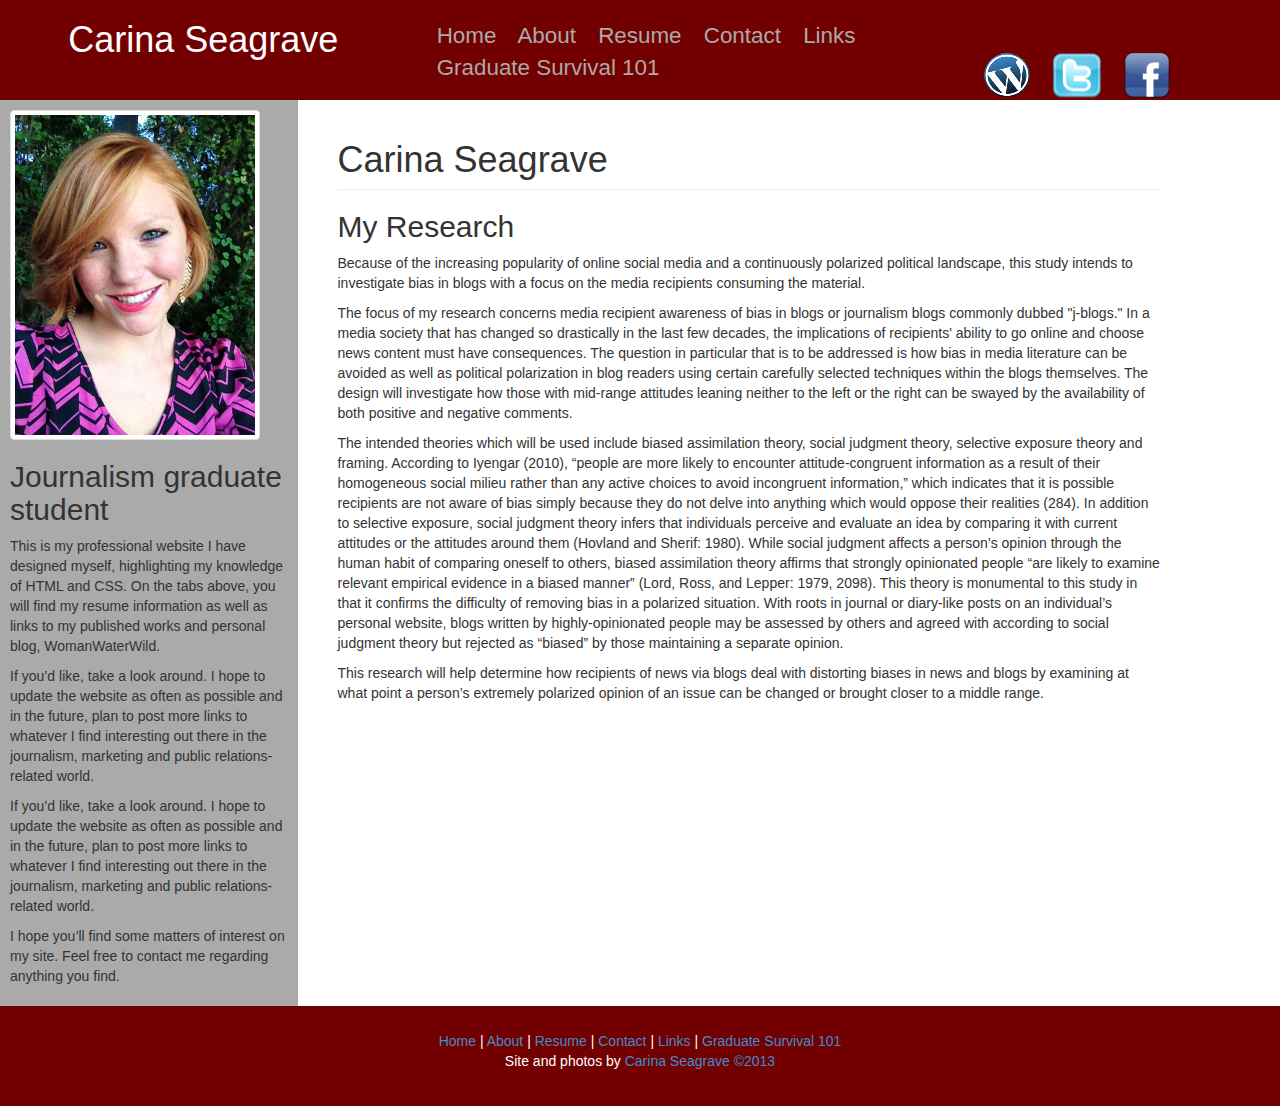
<file: index.html>
<!DOCTYPE html>
<html>
<head>
    <title>Carina Seagrave</title>
    <meta http-equiv="Content-Type" content="text/html; charset=UTF-8" />
    <link rel="stylesheet" href="css/base.css" />
    <link rel="stylesheet" href="css/bootstrap.css" />
</head>
<body>

    <header>

        <div class="row">

            <div class="col-md-4">
                <h1 class="name">Carina Seagrave</h1>
            </div>

            <div class="col-md-5">

                <nav>
                    <a href="index.html">Home</a>
                    <a href="about.html">About</a>
                    <a href="resume.html">Resume</a>
                    <a href="contact.html">Contact</a>
                    <a href="links.html">Links</a>
                    <a href="project.html">Graduate Survival 101</a>
                </nav>

            </div>

            <div class="col-md-3">
                <a href="http://womanwaterwild.wordpress.com"><img src="img/wordpress.png" alt="Wordpress"></a>
                <a href="http://www.twitter.com/sea_caringo"><img src="img/twitter.png" alt="Twitter"></a>
                <a href="http://www.facebook.com/carina.seagrave"><img src="img/facebook.png" alt="Facebook"></a>
            </div>

        </div>

    </header>

    <div class="row">

        <div class="col-md-3 left-column">

            <article>
                <aside>

                    <img src="img/carinaone.jpg" height="300" width="250" alt="mainpicture" title="mainpicture" class="thumbnail"/>
                    <h2>Journalism graduate student</h2>
                    <p>This is my professional website I have designed myself, highlighting my knowledge of HTML and CSS.  On the tabs above, you will find my resume information as well as links to my published works and personal blog, WomanWaterWild.</p>
                    <p>If you’d like, take a look around.  I hope to update the website as often as possible and in the future, plan to post more links to whatever I find interesting out there in the journalism, marketing and public relations-related world.</p>
                    <p>If you’d like, take a look around.  I hope to update the website as often as possible and in the future, plan to post more links to whatever I find interesting out there in the journalism, marketing and public relations-related world.</p>
                    <p>I hope you’ll find some matters of interest on my site.  Feel free to contact me regarding anything you find.
                    </p>

                </aside>

            </article>

        </div>
        <div class="col-md-8">

            <div class="body">
                <h1 class="page-header">Carina Seagrave</h1>

                <h2>My Research</h2>
                <p>Because of the increasing popularity of online social media and a continuously polarized political landscape, this study intends to investigate bias in blogs with a focus on the media recipients consuming the material.</p>
                <p>The focus of my research concerns media recipient awareness of bias in blogs or journalism blogs commonly dubbed "j-blogs."  In a media society that has changed so drastically in the last few decades, the implications of recipients' ability to go online and choose news content must have consequences.  The question in particular that is to be addressed is how bias in media literature can be avoided as well as political polarization in blog readers using certain carefully selected techniques within the blogs themselves.  The design will investigate how those with mid-range attitudes leaning neither to the left or the right can be swayed by the availability of both positive and negative comments.</p>
                <p>The intended theories which will be used include biased assimilation theory, social judgment theory, selective exposure theory and framing.  According to Iyengar (2010), “people are more likely to encounter attitude-congruent information as a result of their homogeneous social milieu rather than any active choices to avoid incongruent information,” which indicates that it is possible recipients are not aware of bias simply because they do not delve into anything which would oppose their realities (284).  In addition to selective exposure, social judgment theory infers that individuals perceive and evaluate an idea by comparing it with current attitudes or the attitudes around them (Hovland and Sherif: 1980).  While social judgment affects a person’s opinion through the human habit of comparing oneself to others, biased assimilation theory affirms that strongly opinionated people “are likely to examine relevant empirical evidence in a biased manner” (Lord, Ross, and Lepper: 1979, 2098).  This theory is monumental to this study in that it confirms the difficulty of removing bias in a polarized situation.  With roots in journal or diary-like posts on an individual’s personal website, blogs written by highly-opinionated people may be assessed by others and agreed with according to social judgment theory but rejected as “biased” by those maintaining a separate opinion.  </p>
                <p>This research will help determine how recipients of news via blogs deal with distorting biases in news and blogs by examining at what point a person’s extremely polarized opinion of an issue can be changed or brought closer to a middle range.
                </p>
            </div>

        </div>
    </div>

    <footer>

        <div class="row">
            <div class="col-md-12">

               <a href="index.html">Home</a> |
            <a href="about.html">About</a> |
            <a href="resume.html">Resume</a> |
            <a href="contact.html">Contact</a> |
            <a href="links.html">Links</a> |
            <a href="project.html">Graduate Survival 101</a>
                <p>Site and photos by
                    <a href="mailto:cseagrave@ufl.edu">Carina Seagrave &copy;2013</a>
                </p>

            </div>
        </div>

    </footer>
</body>

</html>
</file>
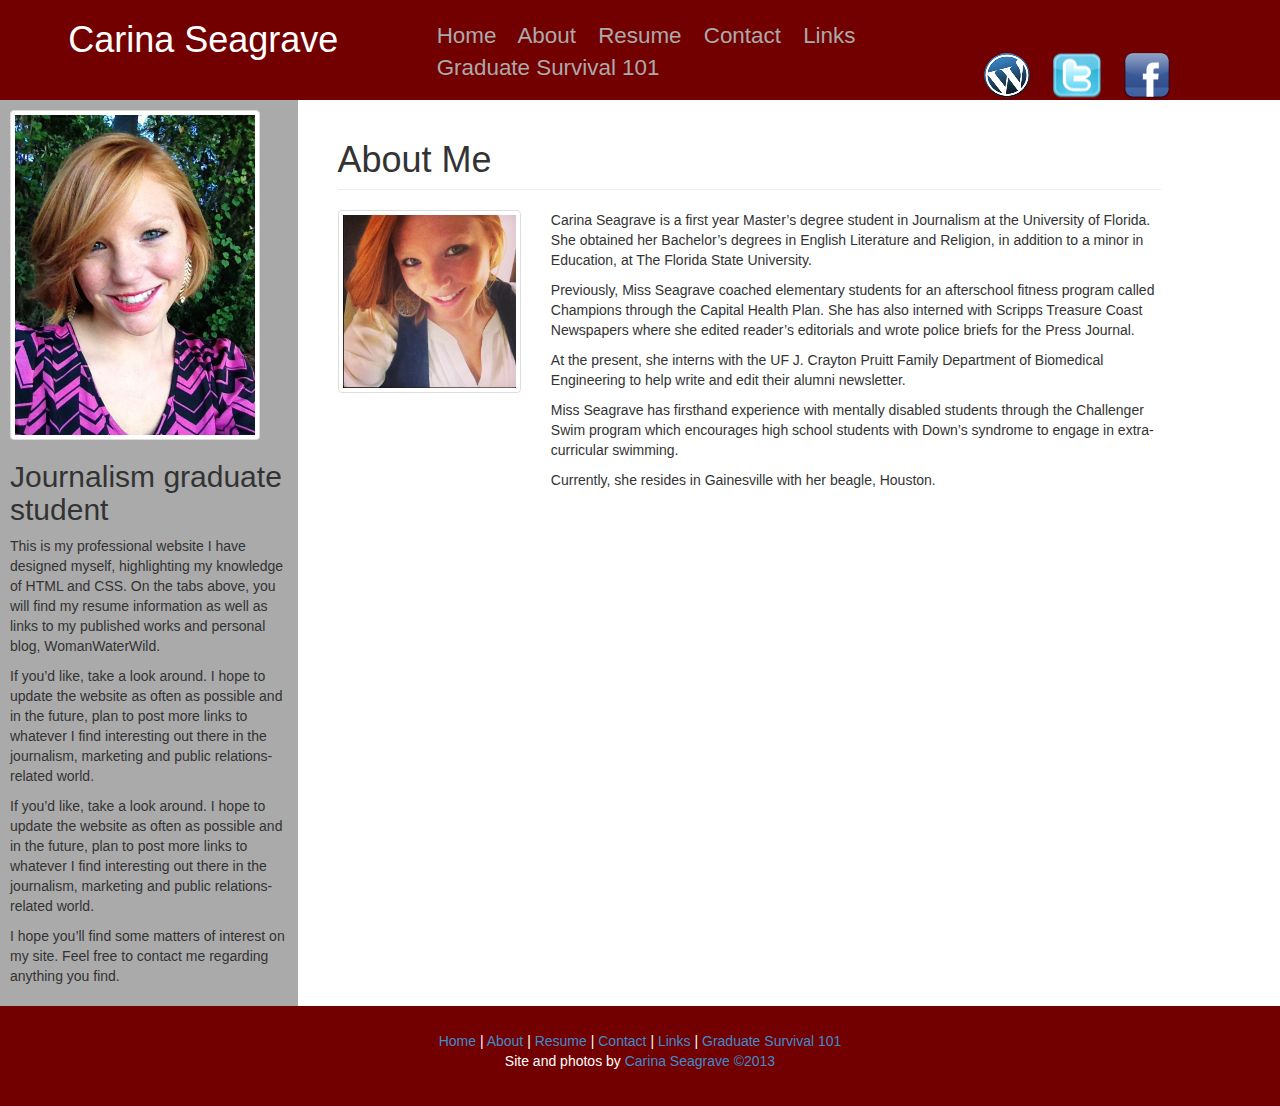
<file: about.html>
<!DOCTYPE html>
<html>
<head>
    <title>Carina Seagrave</title>
    <meta http-equiv="Content-Type" content="text/html; charset=UTF-8" />
    <link rel="stylesheet" href="css/base.css" />
    <link rel="stylesheet" href="css/bootstrap.css" />
</head>
<body>

<header>

    <div class="row">

        <div class="col-md-4">
            <h1 class="name">Carina Seagrave</h1>
        </div>

        <div class="col-md-5">

            <nav>
                <a href="index.html">Home</a>
                <a href="about.html">About</a>
                <a href="resume.html">Resume</a>
                <a href="contact.html">Contact</a>
                <a href="links.html">Links</a>
                <a href="project.html">Graduate Survival 101</a>
            </nav>

        </div>

        <div class="col-md-3">
            <a href="http://womanwaterwild.wordpress.com"><img src="img/wordpress.png" alt="Wordpress"></a>
            <a href="http://www.twitter.com/sea_caringo"><img src="img/twitter.png" alt="Twitter"></a>
            <a href="http://www.facebook.com/carina.seagrave"><img src="img/facebook.png" alt="Facebook"></a>
        </div>

    </div>

</header>

<div class="row">

    <div class="col-md-3 left-column">

        <article>
            <aside>

                <img src="img/carinaone.jpg" height="300" width="250" alt="mainpicture" title="mainpicture" class="thumbnail"/>
                <h2>Journalism graduate student</h2>
                <p>This is my professional website I have designed myself, highlighting my knowledge of HTML and CSS.  On the tabs above, you will find my resume information as well as links to my published works and personal blog, WomanWaterWild.</p>
                <p>If you’d like, take a look around.  I hope to update the website as often as possible and in the future, plan to post more links to whatever I find interesting out there in the journalism, marketing and public relations-related world.</p>
                <p>If you’d like, take a look around.  I hope to update the website as often as possible and in the future, plan to post more links to whatever I find interesting out there in the journalism, marketing and public relations-related world.</p>
                <p>I hope you’ll find some matters of interest on my site.  Feel free to contact me regarding anything you find.
                </p>

            </aside>

        </article>

    </div>
    <div class="col-md-8">

        <div class="body">
            <h1 class="page-header">About Me</h1>

            <div class="row">

                <div class="col-md-3">
                    <img src="img/procarina.jpg" height="300" width="300" alt="procarina" class="thumbnail">

                </div>

                <div class="col-md-9">

                    <p>Carina Seagrave is a first year Master’s degree student in Journalism at the University of Florida.  She obtained her Bachelor’s degrees in English Literature and Religion, in addition to a minor in Education, at The Florida State University.</p>
                    <p>Previously, Miss Seagrave coached elementary students for an afterschool fitness program called Champions through the Capital Health Plan.  She has also interned with Scripps Treasure Coast Newspapers where she edited reader’s editorials and wrote police briefs for the Press Journal.</p>
                    <p>At the present, she interns with the UF J. Crayton Pruitt Family Department of Biomedical Engineering to help write and edit their alumni newsletter.</p>
                    <p>Miss Seagrave has firsthand experience with mentally disabled students through the Challenger Swim program which encourages high school students with Down’s syndrome to engage in extra-curricular swimming.</p>
                    <p>Currently, she resides in Gainesville with her beagle, Houston.</p>

                </div>

            </div>
        </div>

    </div>
</div>

<footer>

    <div class="row">
        <div class="col-md-12">

        <a href="index.html">Home</a> |
            <a href="about.html">About</a> |
            <a href="resume.html">Resume</a> |
            <a href="contact.html">Contact</a> |
            <a href="links.html">Links</a> |
            <a href="project.html">Graduate Survival 101</a>

            <p>Site and photos by
                <a href="mailto:cseagrave@ufl.edu">Carina Seagrave &copy;2013</a>
            </p>

        </div>
    </div>

</footer>
</body>

</html>
</file>
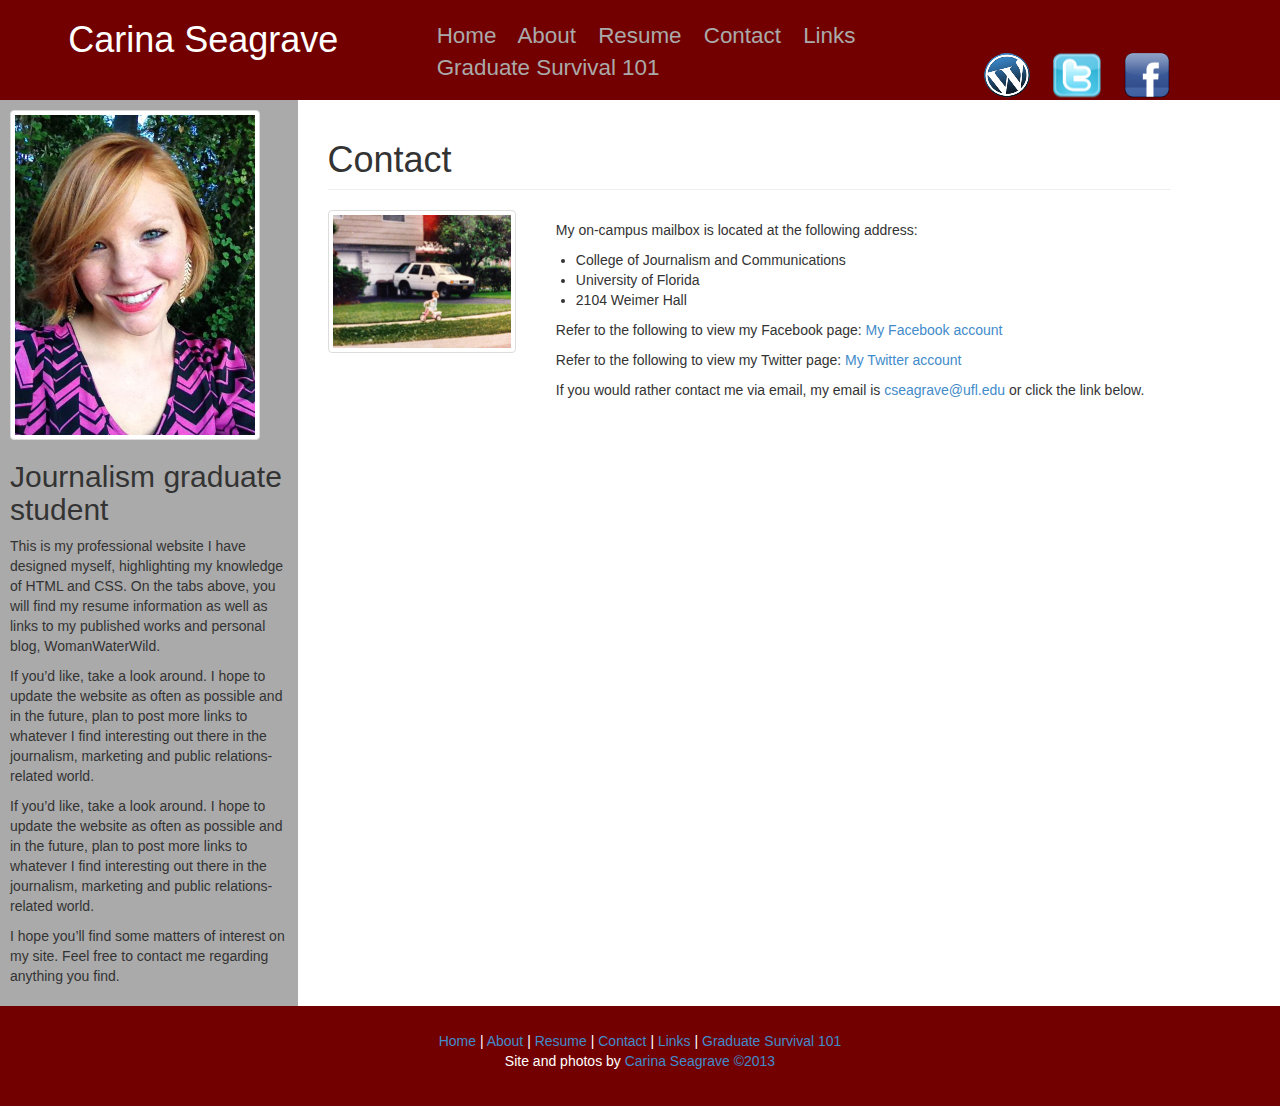
<file: contact.html>
<!DOCTYPE html>

<head>
    <title>Carina Seagrave</title>
    <meta http-equiv="Content-Type" content="text/html; charset=UTF-8" />
    <link rel="stylesheet" href="css/base.css" />
    <link rel="stylesheet" href="css/bootstrap.css" />
</head>
<body>

<header>

    <div class="row">

        <div class="col-md-4">
            <h1 class="name">Carina Seagrave</h1>
        </div>

        <div class="col-md-5">

            <nav>
                <a href="index.html">Home</a>
                <a href="about.html">About</a>
                <a href="resume.html">Resume</a>
                <a href="contact.html">Contact</a>
                <a href="links.html">Links</a>
                <a href="project.html">Graduate Survival 101</a>
            </nav>

        </div>

        <div class="col-md-3">
            <a href="http://womanwaterwild.wordpress.com"><img src="img/wordpress.png" alt="Wordpress"></a>
            <a href="http://www.twitter.com/sea_caringo"><img src="img/twitter.png" alt="Twitter"></a>
            <a href="http://www.facebook.com/carina.seagrave"><img src="img/facebook.png" alt="Facebook"></a>
        </div>

    </div>

</header>

<div class="row">

    <div class="col-md-3 left-column">

        <article>
            <aside>

                <img src="img/carinaone.jpg" height="300" width="250" alt="mainpicture" title="mainpicture" class="thumbnail"/>
                <h2>Journalism graduate student</h2>
                <p>This is my professional website I have designed myself, highlighting my knowledge of HTML and CSS.  On the tabs above, you will find my resume information as well as links to my published works and personal blog, WomanWaterWild.</p>
                <p>If you’d like, take a look around.  I hope to update the website as often as possible and in the future, plan to post more links to whatever I find interesting out there in the journalism, marketing and public relations-related world.</p>
                <p>If you’d like, take a look around.  I hope to update the website as often as possible and in the future, plan to post more links to whatever I find interesting out there in the journalism, marketing and public relations-related world.</p>
                <p>I hope you’ll find some matters of interest on my site.  Feel free to contact me regarding anything you find.
                </p>

            </aside>

        </article>

    </div>
    <div class="col-md-8">

        <h1 class="page-header">Contact</h1>

        <div class="row">
            <div class="col-md-3">
                <img src="img/bike.jpg" height="250" width="350" alt="contactpicture" title="contactpicture" class="thumbnail"/>

            </div>
            <div class="col-md-9">

                <div class="body">
                    <article>
                        <p>My on-campus mailbox is located at the following address:</p>

                        <ul>
                            <li>College of Journalism and Communications</li>
                            <li>University of Florida</li>
                            <li>2104 Weimer Hall</li>
                        </ul>

                        <p>Refer to the following to view my Facebook page: <a href="https://www.facebook.com/carina.seagrave" target="_blank"> My Facebook account</a></p>
                        <p>
                            Refer to the following to view my Twitter page: <a href="https://twitter.com/Sea_Caringo" target="_blank"> My Twitter account</a>
                        </p>
                        <p>If you would rather contact me via email, my email is <a href="mailto:cseagrave@ufl.edu"> cseagrave@ufl.edu</a> or click the link below.</p>
                    </article>
                </div>

            </div>
        </div>

    </div>
</div>

<footer>

    <div class="row">
        <div class="col-md-12">

            <a href="index.html">Home</a> |
            <a href="about.html">About</a> |
            <a href="resume.html">Resume</a> |
            <a href="contact.html">Contact</a> |
            <a href="links.html">Links</a> |
            <a href="project.html">Graduate Survival 101</a>

            <p>Site and photos by
                <a href="mailto:cseagrave@ufl.edu">Carina Seagrave &copy;2013</a>
            </p>

        </div>
    </div>

</footer>
</body>

</html>
</file>
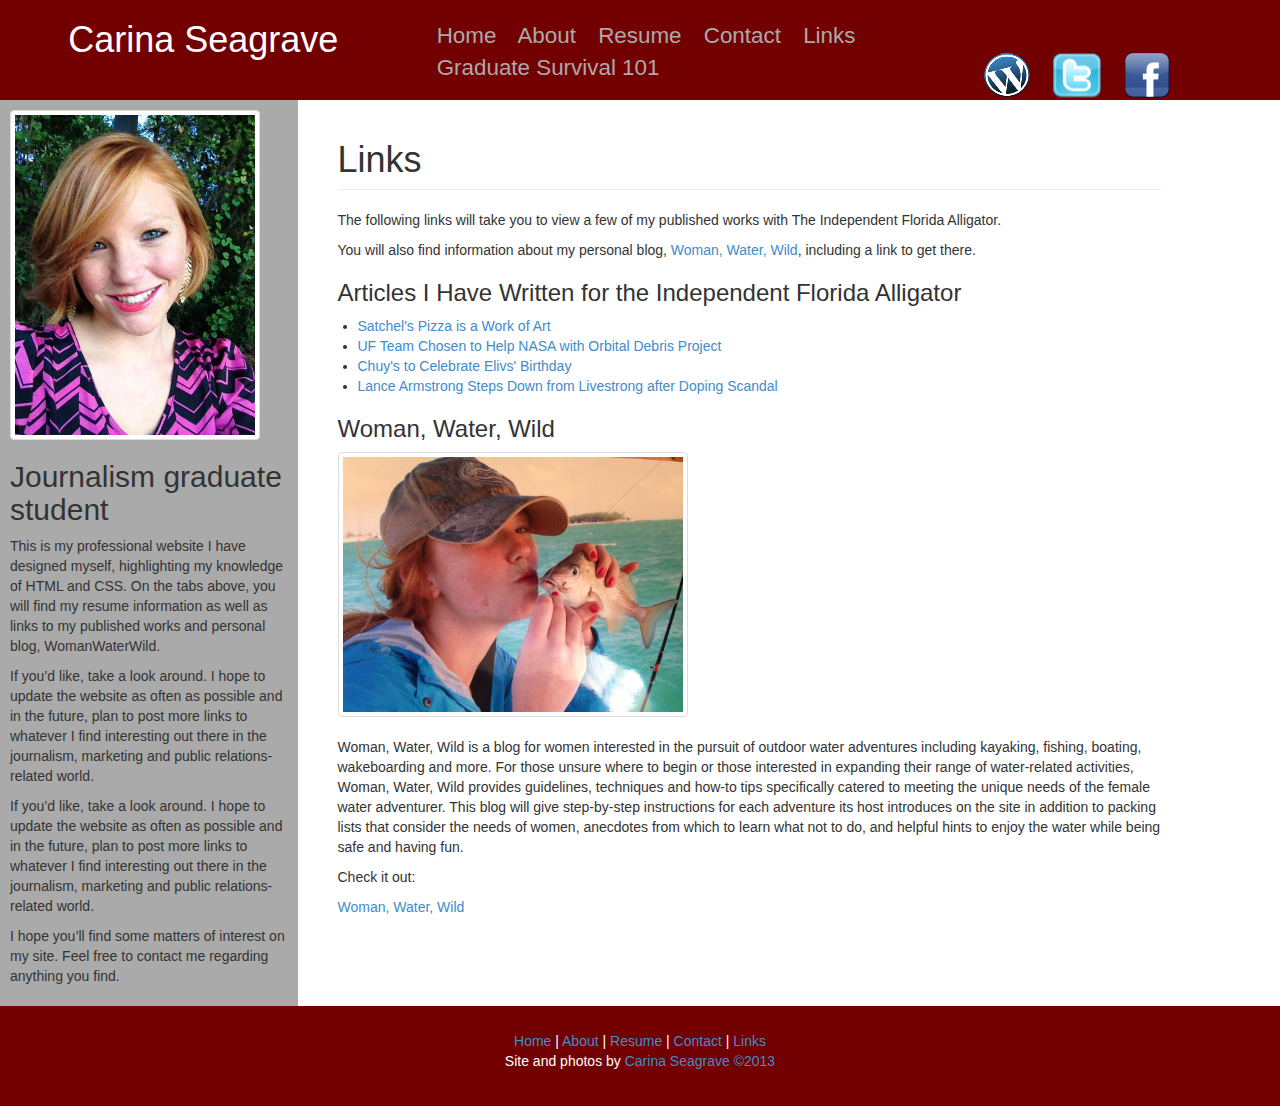
<file: links.html>
<!DOCTYPE html>
<html>
<head>
    <title>Carina Seagrave</title>
    <meta http-equiv="Content-Type" content="text/html; charset=UTF-8" />
    <link rel="stylesheet" href="css/base.css" />
    <link rel="stylesheet" href="css/bootstrap.css" />
</head>
<body>

<header>

    <div class="row">

        <div class="col-md-4">
            <h1 class="name">Carina Seagrave</h1>
        </div>

        <div class="col-md-5">

            <nav>
                <a href="index.html">Home</a>
                <a href="about.html">About</a>
                <a href="resume.html">Resume</a>
                <a href="contact.html">Contact</a>
                <a href="links.html">Links</a>
                <a href="project.html">Graduate Survival 101</a>
            </nav>

        </div>

        <div class="col-md-3">
            <a href="http://womanwaterwild.wordpress.com"><img src="img/wordpress.png" alt="Wordpress"></a>
            <a href="http://www.twitter.com/sea_caringo"><img src="img/twitter.png" alt="Twitter"></a>
            <a href="http://www.facebook.com/carina.seagrave"><img src="img/facebook.png" alt="Facebook"></a>
        </div>

    </div>

</header>

<div class="row">

    <div class="col-md-3 left-column">

        <article>
            <aside>

                <img src="img/carinaone.jpg" height="300" width="250" alt="mainpicture" title="mainpicture" class="thumbnail">
                <h2>Journalism graduate student</h2>
                <p>This is my professional website I have designed myself, highlighting my knowledge of HTML and CSS.  On the tabs above, you will find my resume information as well as links to my published works and personal blog, WomanWaterWild.</p>
                <p>If you’d like, take a look around.  I hope to update the website as often as possible and in the future, plan to post more links to whatever I find interesting out there in the journalism, marketing and public relations-related world.</p>
                <p>If you’d like, take a look around.  I hope to update the website as often as possible and in the future, plan to post more links to whatever I find interesting out there in the journalism, marketing and public relations-related world.</p>
                <p>I hope you’ll find some matters of interest on my site.  Feel free to contact me regarding anything you find.
                </p>

            </aside>

        </article>

    </div>
    <div class="col-md-8">

        <div class="body">
            <h1 class="page-header">Links</h1>

            <article>

                <p>The following links will take you to view a few of my published works with The Independent Florida Alligator.  </p>
                <p>You will also find information about my personal blog, <a href="http://womanwaterwild.wordpress.com" target="_blank">Woman, Water, Wild</a>, including a link to get there.</p>

                <h3>Articles I Have Written for the Independent Florida Alligator</h3>

                <ul><li><a href="http://www.alligator.org/opinion/columns/article_b46e2106-7f02-11e2-9e3c-001a4bcf887a.html" target="_blank">Satchel's Pizza is a Work of Art</a></li>
                    <li><a href="http://www.alligator.org/news/campus/article_6baa18a6-32b0-11e2-ab87-0019bb2963f4.html" target="_blank">UF Team Chosen to Help NASA with Orbital Debris Project</a></li>
                    <li><a href="http://www.alligator.org/news/local/article_69f6c5f8-5886-11e2-afe9-001a4bcf887a.html" target="_blank">Chuy's to Celebrate Elivs' Birthday</a></li>
                    <li><a href="http://www.alligator.org/news/local/article_ed94cc98-18df-11e2-90ba-0019bb2963f4.html" target="_blank">Lance Armstrong Steps Down from Livestrong after Doping Scandal</a></li>
                </ul>

                <h3>Woman, Water, Wild</h3>
                <img src="img/womanwaterwild.jpg" width="350" alt="mainpicture" title="mainpicture" class= "thumbnail">
                <p>Woman, Water, Wild is a blog for women interested in the pursuit of outdoor water adventures including kayaking, fishing, boating, wakeboarding and more.  For those unsure where to begin or those interested in expanding their range of water-related activities, Woman, Water, Wild provides guidelines, techniques and how-to tips specifically catered to meeting the unique needs of the female water adventurer.  This blog will give step-by-step instructions for each adventure its host introduces on the site in addition to packing lists that consider the needs of women, anecdotes from which to learn what not to do, and helpful hints to enjoy the water while being safe and having fun.  </p>
                <p>Check it out:</p>
                <p>
                    <a href="http://www.womanwaterwild.wordpress.com" target="_blank">Woman, Water, Wild</a>
                </p>

            </article>
        </div>

    </div>
</div>

<footer>

    <div class="row">
        <div class="col-md-12">

            <a href="index.html">Home</a> |
            <a href="about.html">About</a> |
            <a href="resume.html">Resume</a> |
            <a href="contact.html">Contact</a> |
            <a href="links.html">Links</a>

            <p>Site and photos by
                <a href="mailto:cseagrave@ufl.edu">Carina Seagrave &copy;2013</a>
            </p>

        </div>
    </div>

</footer>
</body>

</html>
</file>
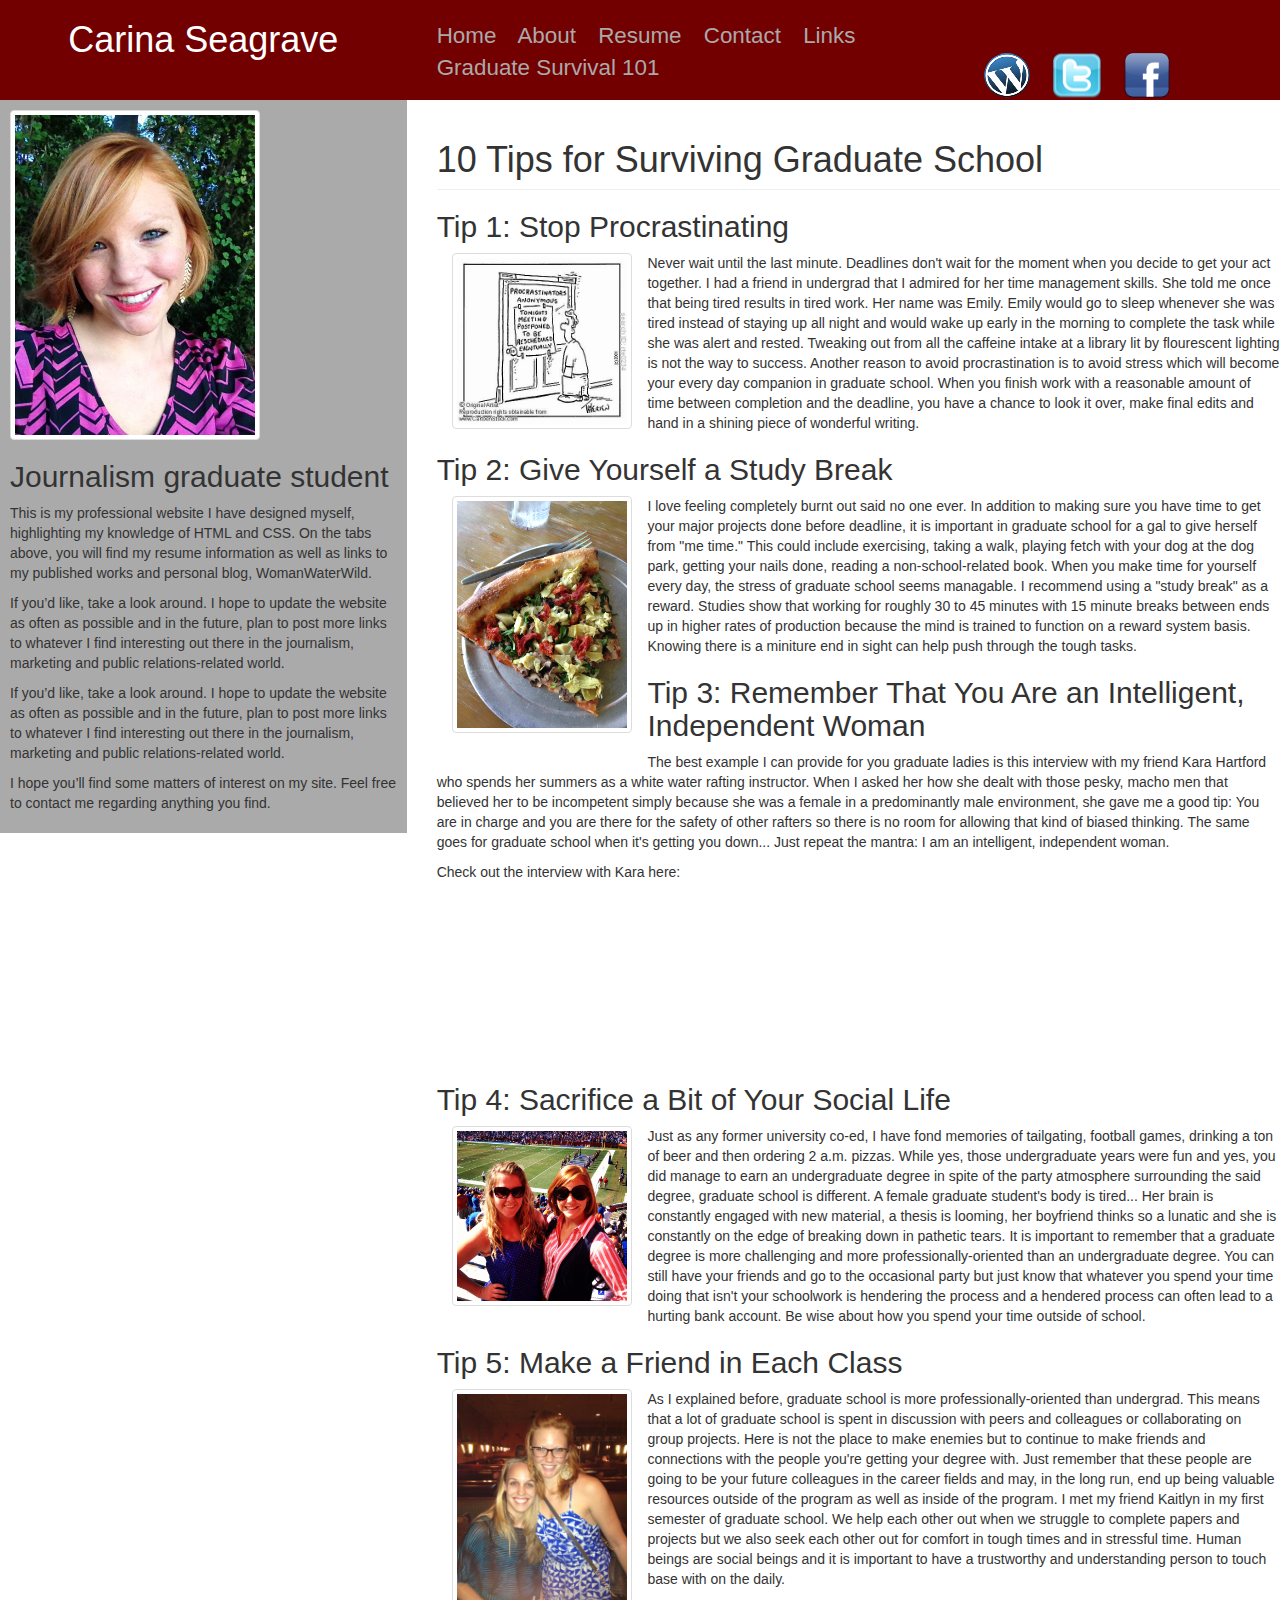
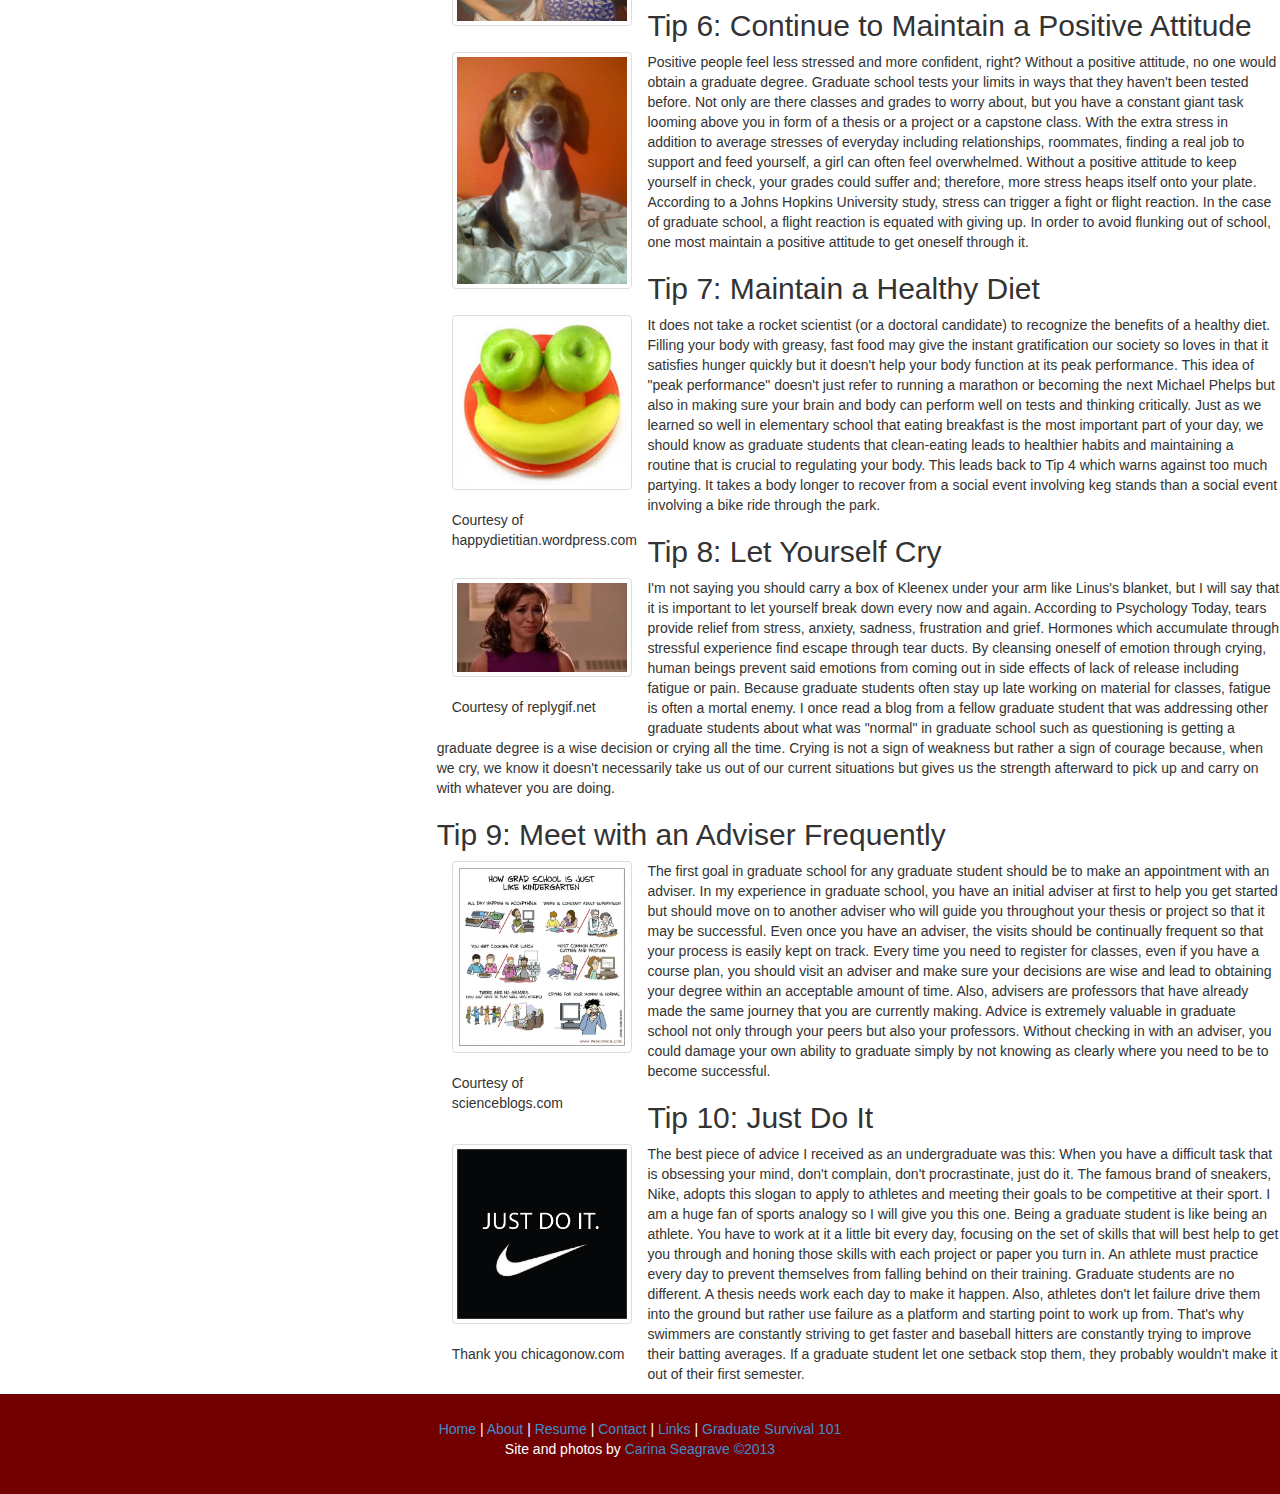
<file: project.html>
<!DOCTYPE html>
<html>
<head>
    <title>Carina Seagrave</title>
    <meta http-equiv="Content-Type" content="text/html; charset=UTF-8" />
    <link rel="stylesheet" href="css/base.css" />
    <link rel="stylesheet" href="css/bootstrap.css" />
</head>
<body>

<header>

    <div class="row">

        <div class="col-md-4">
            <h1 class="name">Carina Seagrave</h1>
        </div>

        <div class="col-md-5">

            <nav>
                <a href="index.html">Home</a>
                <a href="about.html">About</a>
                <a href="resume.html">Resume</a>
                <a href="contact.html">Contact</a>
                <a href="links.html">Links</a>
                <a href="project.html">Graduate Survival 101</a>
            </nav>

        </div>

        <div class="col-md-3">
            <a href="http://womanwaterwild.wordpress.com"><img src="img/wordpress.png" alt="Wordpress"></a>
            <a href="http://www.twitter.com/sea_caringo"><img src="img/twitter.png" alt="Twitter"></a>
            <a href="http://www.facebook.com/carina.seagrave"><img src="img/facebook.png" alt="Facebook"></a>
        </div>

    </div>

</header>

<div class="row">

    <div class="col-md-4 left-column">

        <article>
            <aside>

                <img src="img/carinaone.jpg" height="300" width="250" alt="mainpicture" title="mainpicture" class="thumbnail">
                <h2>Journalism graduate student</h2>
                <p>This is my professional website I have designed myself, highlighting my knowledge of HTML and CSS.  On the tabs above, you will find my resume information as well as links to my published works and personal blog, WomanWaterWild.</p>
                <p>If you’d like, take a look around.  I hope to update the website as often as possible and in the future, plan to post more links to whatever I find interesting out there in the journalism, marketing and public relations-related world.</p>
                <p>If you’d like, take a look around.  I hope to update the website as often as possible and in the future, plan to post more links to whatever I find interesting out there in the journalism, marketing and public relations-related world.</p>
                <p>I hope you’ll find some matters of interest on my site.  Feel free to contact me regarding anything you find.
                </p>

            </aside>

        </article>

    </div>
    <div class="col-md-8">

        <h1 class="page-header">10 Tips for Surviving Graduate School</h1>
        
        <h2>Tip 1: Stop Procrastinating</h2>
        <div class="col-md-3">
                    <img src="img/procrastination.jpg" height="300" width="300" alt="procrastination" title="procrastination" class="thumbnail">

                </div>
        <p>Never wait until the last minute.  Deadlines don't wait for the moment when you decide to get your act together.  I had a friend in undergrad that I admired for her time management skills.  She told me once that being tired results in tired work.  Her name was Emily.  Emily would go to sleep whenever she was tired instead of staying up all night and would wake up early in the morning to complete the task while she was alert and rested. Tweaking out from all the caffeine intake at a library lit by flourescent lighting is not the way to success.  Another reason to avoid procrastination is to avoid stress which will become your every day companion in graduate school.  When you finish work with a reasonable amount of time between completion and the deadline, you have a chance to look it over, make final edits and hand in a shining piece of wonderful writing.</p>
        
        <h2>Tip 2: Give Yourself a Study Break</h2>
        <div class="col-md-3">
                    <img src="img/pizza.jpg" height="300" width="300" alt="pizza" title="pizza" class="thumbnail">

                </div>
        <p>I love feeling completely burnt out said no one ever.  In addition to making sure you have time to get your major projects done before deadline, it is important in graduate school for a gal to give herself from "me time."  This could include exercising, taking a walk, playing fetch with your dog at the dog park, getting your nails done, reading a non-school-related book.  When you make time for yourself every day, the stress of graduate school seems managable.  I recommend using a "study break" as a reward.  Studies show that working for roughly 30 to 45 minutes with 15 minute breaks between ends up in higher rates of production because the mind is trained to function on a reward system basis.  Knowing there is a miniture end in sight can help push through the tough tasks.</p>
        <h2>Tip 3: Remember That You Are an Intelligent, Independent Woman</h2>
        <p>The best example I can provide for you graduate ladies is this interview with my friend Kara Hartford who spends her summers as a white water rafting instructor.  When I asked her how she dealt with those pesky, macho men that believed her to be incompetent simply because she was a female in a predominantly male environment, she gave me a good tip: You are in charge and you are there for the safety of other rafters so there is no room for allowing that kind of biased thinking.  The same goes for graduate school when it's getting you down... Just repeat the mantra: I am an intelligent, independent woman.</p>
        <p>Check out the interview with Kara here:</p>
        <iframe width="100%" height="166" scrolling="no" frameborder="no" src="https://w.soundcloud.com/player/?url=https%3A//api.soundcloud.com/tracks/84298083"></iframe>
        <h2>Tip 4: Sacrifice a Bit of Your Social Life</h2>
        <div class="col-md-3">
                    <img src="img/social.jpg" height="300" width="300" alt="social" title="social" class="thumbnail"/>

                </div>
        <p>Just as any former university co-ed, I have fond memories of tailgating, football games, drinking a ton of beer and then ordering 2 a.m. pizzas.  While yes, those undergraduate years were fun and yes, you did manage to earn an undergraduate degree in spite of the party atmosphere surrounding the said degree, graduate school is different.  A female graduate student's body is tired... Her brain is constantly engaged with new material, a thesis is looming, her boyfriend thinks so a lunatic and she is constantly on the edge of breaking down in pathetic tears.  It is important to remember that a graduate degree is more challenging and more professionally-oriented than an undergraduate degree.  You can still have your friends and go to the occasional party but just know that whatever you spend your time doing that isn't your schoolwork is hendering the process and a hendered process can often lead to a hurting bank account.  Be wise about how you spend your time outside of school.</p>
        <h2> Tip 5: Make a Friend in Each Class</h2>
        <div class="col-md-3">
                    <img src="img/friend.jpg" height="300" width="300" alt="friend" title="friend" class="thumbnail"/>

                </div>
        <p>As I explained before, graduate school is more professionally-oriented than undergrad.  This means that a lot of graduate school is spent in discussion with peers and colleagues or collaborating on group projects.  Here is not the place to make enemies but to continue to make friends and connections with the people you're getting your degree with.  Just remember that these people are going to be your future colleagues in the career fields and may, in the long run, end up being valuable resources outside of the program as well as inside of the program.  I met my friend Kaitlyn in my first semester of graduate school.  We help each other out when we struggle to complete papers and projects but we also seek each other out for comfort in tough times and in stressful time.  Human beings are social beings and it is important to have a trustworthy and understanding person to touch base with on the daily.</p>
        <h2>Tip 6: Continue to Maintain a Positive Attitude</h2>
        <div class="col-md-3">
                    <img src="img/positive.jpg" height="300" width="300" alt="positive" title="positive" class="thumbnail">

                </div>
        <p>Positive people feel less stressed and more confident, right?  Without a positive attitude, no one would obtain a graduate degree.  Graduate school tests your limits in ways that they haven't been tested before.  Not only are there classes and grades to worry about, but you have a constant giant task looming above you in form of a thesis or a project or a capstone class.  With the extra stress in addition to average stresses of everyday including relationships, roommates, finding a real job to support and feed yourself, a girl can often feel overwhelmed.  Without a positive attitude to keep yourself in check, your grades could suffer and; therefore, more stress heaps itself onto your plate.  According to a Johns Hopkins University study, stress can trigger a fight or flight reaction.  In the case of graduate school, a flight reaction is equated with giving up.  In order to avoid flunking out of school, one most maintain a positive attitude to get oneself through it.</p>
        <h2>Tip 7: Maintain a Healthy Diet</h2>
        <div class="col-md-3">
                    <img src="img/diet.jpg" height="300" width="300" alt="diet" title="diet" class="thumbnail">
            <p>Courtesy of happydietitian.wordpress.com</p>

                </div>
        <p>It does not take a rocket scientist (or a doctoral candidate) to recognize the benefits of a healthy diet.  Filling your body with greasy, fast food may give the instant gratification our society so loves in that it satisfies hunger quickly but it doesn't help your body function at its peak performance.  This idea of "peak performance" doesn't just refer to running a marathon or becoming the next Michael Phelps but also in making sure your brain and body can perform well on tests and thinking critically.  Just as we learned so well in elementary school that eating breakfast is the most important part of your day, we should know as graduate students that clean-eating leads to healthier habits and maintaining a routine that is crucial to regulating your body.  This leads back to Tip 4 which warns against too much partying.  It takes a body longer to recover from a social event involving keg stands than a social event involving a bike ride through the park.</p>
        <h2>Tip 8: Let Yourself Cry</h2>
        <div class="col-md-3">
                    <img src="gif/meangirls.gif" height="300" width="300" alt="meangirls" title="meangirls" class="thumbnail"/> 
            <p>Courtesy of replygif.net</p>

                </div>
        <p>I'm not saying you should carry a box of Kleenex under your arm like Linus's blanket, but I will say that it is important to let yourself break down every now and again.  According to Psychology Today, tears provide relief from stress, anxiety, sadness, frustration and grief.  Hormones which accumulate through stressful experience find escape through tear ducts.  By cleansing oneself of emotion through crying, human beings prevent said emotions from coming out in side effects of lack of release including fatigue or pain.  Because graduate students often stay up late working on material for classes, fatigue is often a mortal enemy.  I once read a blog from a fellow graduate student that was addressing other graduate students about what was "normal" in graduate school such as questioning is getting a graduate degree is a wise decision or crying all the time.  Crying is not a sign of weakness but rather a sign of courage because, when we cry, we know it doesn't necessarily take us out of our current situations but gives us the strength afterward to pick up and carry on with whatever you are doing.</p>
        <h2>Tip 9: Meet with an Adviser Frequently</h2>
        <div class="col-md-3">
                    <img src="img/adviser.jpeg" height="300" width="300" alt="adviser" title="adviser" class="thumbnail"/>
            <p>Courtesy of scienceblogs.com</p>

                </div>
        <p>The first goal in graduate school for any graduate student should be to make an appointment with an adviser.  In my experience in graduate school, you have an initial adviser at first to help you get started but should move on to another adviser who will guide you throughout your thesis or project so that it may be successful.  Even once you have an adviser, the visits should be continually frequent so that your process is easily kept on track.  Every time you need to register for classes, even if you have a course plan, you should visit an adviser and make sure your decisions are wise and lead to obtaining your degree within an acceptable amount of time.  Also, advisers are professors that have already made the same journey that you are currently making.  Advice is extremely valuable in graduate school not only through your peers but also your professors.  Without checking in with an adviser, you could damage your own ability to graduate simply by not knowing as clearly where you need to be to become successful.</p>
        <h2>Tip 10: Just Do It</h2>
        <div class="col-md-3">
                    <img src="img/nike.jpg" height="300" width="300" alt="nike" title="nike" class="thumbnail"/>
            <p>Thank you chicagonow.com</p>

                </div>
        <p>The best piece of advice I received as an undergraduate was this: When you have a difficult task that is obsessing your mind, don't complain, don't procrastinate, just do it.  The famous brand of sneakers, Nike, adopts this slogan to apply to athletes and meeting their goals to be competitive at their sport.  I am a huge fan of sports analogy so I will give you this one.  Being a graduate student is like being an athlete.  You have to work at it a little bit every day, focusing on the set of skills that will best help to get you through and honing those skills with each project or paper you turn in.  An athlete must practice every day to prevent themselves from falling behind on their training.  Graduate students are no different.  A thesis needs work each day to make it happen.  Also, athletes don't let failure drive them into the ground but rather use failure as a platform and starting point to work up from.  That's why swimmers are constantly striving to get faster and baseball hitters are constantly trying to improve their batting averages.  If a graduate student let one setback stop them, they probably wouldn't make it out of their first semester.</p>
    </div>
</div>

<footer>

    <div class="row">
        <div class="col-md-12">

            <a href="index.html">Home</a> |
            <a href="about.html">About</a> |
            <a href="resume.html">Resume</a> |
            <a href="contact.html">Contact</a> |
            <a href="links.html">Links</a> |
            <a href="project.html">Graduate Survival 101</a>

            <p>Site and photos by
                <a href="mailto:cseagrave@ufl.edu">Carina Seagrave &copy;2013</a>
            </p>

        </div>
    </div>

</footer>
</body>

</html>
</file>
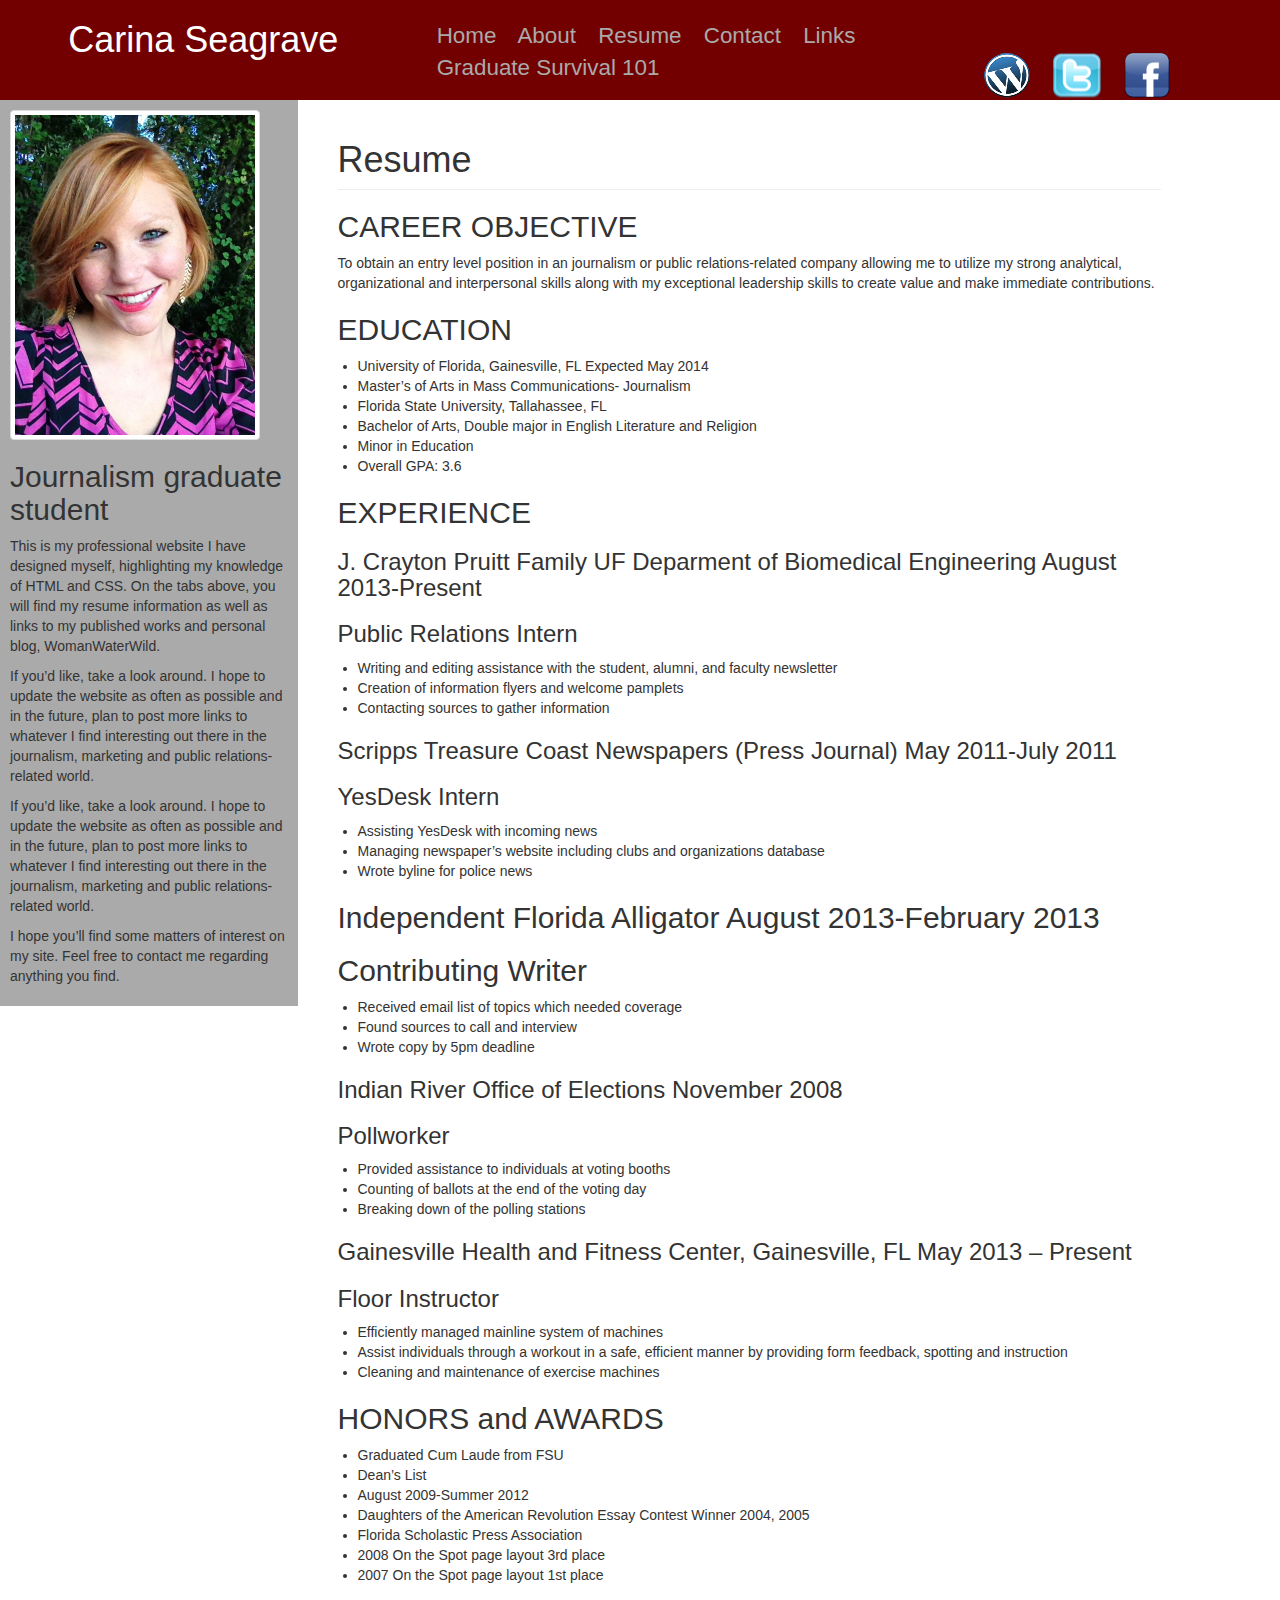
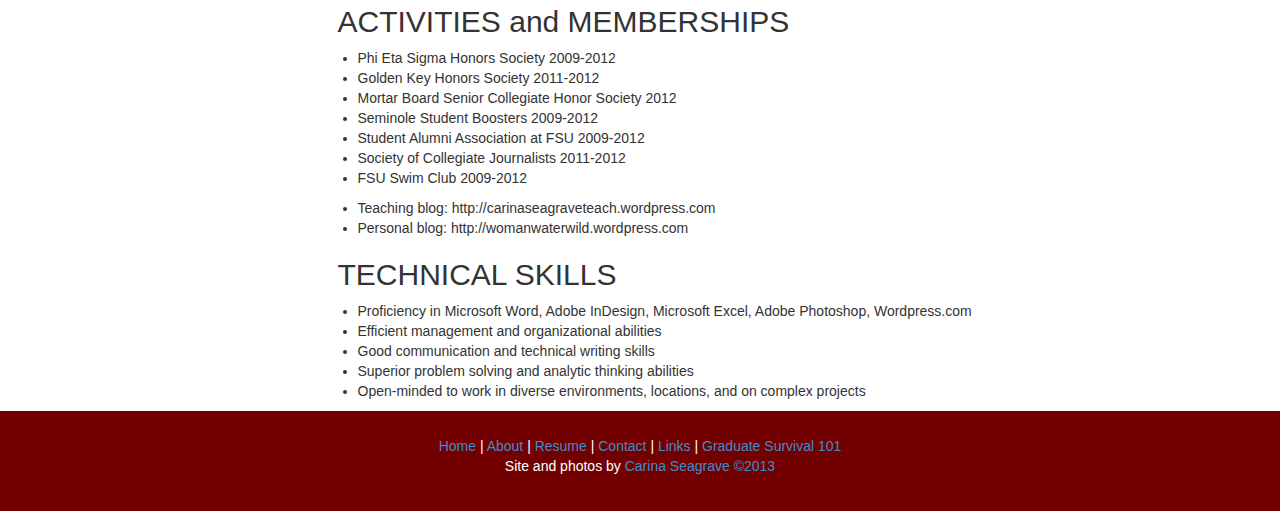
<file: resume.html>
<!DOCTYPE html>
<html>
<head>
    <title>Carina Seagrave</title>
    <meta http-equiv="Content-Type" content="text/html; charset=UTF-8" />
    <link rel="stylesheet" href="css/base.css" />
    <link rel="stylesheet" href="css/bootstrap.css" />
</head>
<body>

<header>

    <div class="row">

        <div class="col-md-4">
            <h1 class="name">Carina Seagrave</h1>
        </div>

        <div class="col-md-5">

            <nav>
                <a href="index.html">Home</a>
                <a href="about.html">About</a>
                <a href="resume.html">Resume</a>
                <a href="contact.html">Contact</a>
                <a href="links.html">Links</a>
                <a href="project.html">Graduate Survival 101</a>
            </nav>

        </div>

        <div class="col-md-3">
            <a href="http://womanwaterwild.wordpress.com"><img src="img/wordpress.png" alt="Wordpress"></a>
            <a href="http://www.twitter.com/sea_caringo"><img src="img/twitter.png" alt="Twitter"></a>
            <a href="http://www.facebook.com/carina.seagrave"><img src="img/facebook.png" alt="Facebook"></a>
        </div>

    </div>

</header>

<div class="row">

    <div class="col-md-3 left-column">

        <article>
            <aside>

                <img src="img/carinaone.jpg" height="300" width="250" alt="mainpicture" title="mainpicture" class="thumbnail"/>
                <h2>Journalism graduate student</h2>
                <p>This is my professional website I have designed myself, highlighting my knowledge of HTML and CSS.  On the tabs above, you will find my resume information as well as links to my published works and personal blog, WomanWaterWild.</p>
                <p>If you’d like, take a look around.  I hope to update the website as often as possible and in the future, plan to post more links to whatever I find interesting out there in the journalism, marketing and public relations-related world.</p>
                <p>If you’d like, take a look around.  I hope to update the website as often as possible and in the future, plan to post more links to whatever I find interesting out there in the journalism, marketing and public relations-related world.</p>
                <p>I hope you’ll find some matters of interest on my site.  Feel free to contact me regarding anything you find.
                </p>

            </aside>

        </article>

    </div>
    <div class="col-md-8">

        <div class="body">
            <h1 class="page-header">Resume</h1>
            <article>
                <h2>CAREER OBJECTIVE</h2>
                <p>To obtain an entry level position in an journalism or public relations-related company allowing me to utilize my strong analytical, organizational and interpersonal skills along with my exceptional leadership skills to create value and make immediate contributions. </p>
                <h2>EDUCATION </h2>
                <ul><li>University of Florida, Gainesville, FL
                    Expected May 2014</li>
                    <li>Master’s of Arts in Mass Communications- Journalism</li>
                    <li>Florida State University, Tallahassee, FL</li>
                    <li>Bachelor of Arts, Double major in English Literature and Religion</li>
                    <li>Minor in Education</li>
                    <li>Overall GPA: 3.6</li></ul>

                <h2>EXPERIENCE</h2>

                <h3>J. Crayton Pruitt Family UF Deparment of Biomedical Engineering August 2013-Present </h3>
                <h3>Public Relations Intern</h3>
                <ul>
                    <li>Writing and editing assistance with the student, alumni, and faculty newsletter</li>
                    <li>Creation of information flyers and welcome pamplets</li>
                    <li>Contacting sources to gather information</li>
                </ul>

                <h3>Scripps Treasure Coast Newspapers (Press Journal) May 2011-July 2011</h3>
                <h3>YesDesk Intern</h3>

                <ul>
                    <li>Assisting YesDesk with incoming news</li>
                    <li>Managing newspaper’s website including clubs and organizations database</li>
                    <li>Wrote byline for police news</li>
                </ul>

                <h2>Independent Florida Alligator                                                                                                                       August 2013-February 2013</h2>
                <h2>Contributing Writer</h2>

                <ul>
                    <li>Received email list of topics which needed coverage</li>
                    <li>Found sources to call and interview</li>
                    <li>Wrote copy by 5pm deadline </li>
                </ul>

                <h3>Indian River Office of Elections November 2008</h3>
                <h3>Pollworker</h3>

                <ul>
                    <li>Provided assistance to individuals at voting booths</li>
                    <li>Counting of ballots at the end of the voting day</li>
                    <li>Breaking down of the polling stations</li>
                </ul>

                <h3>Gainesville Health and Fitness Center, Gainesville, FL May 2013 – Present</h3>
                <h3>Floor Instructor</h3>

                <ul>
                    <li>Efficiently managed mainline system of machines</li>
                    <li>Assist individuals through a workout in a safe, efficient manner by providing form feedback, spotting and instruction</li>
                    <li>Cleaning and maintenance of exercise machines</li>
                </ul>

                <h2>HONORS and AWARDS</h2>

                <ul>
                    <li>Graduated Cum Laude from FSU</li>
                    <li>Dean’s List     </li>                                                                                       <li>August 2009-Summer 2012</li>
                    <li>Daughters of the American Revolution Essay Contest Winner 2004, 2005</li>
                    <li>Florida Scholastic Press Association</li>
                    <li>2008 On the Spot page layout 3rd place </li>
                    <li>2007 On the Spot page layout 1st place</li>
                </ul>

                <h2>ACTIVITIES and MEMBERSHIPS</h2>

                <ul>
                    <li>Phi Eta Sigma Honors Society                                                                                           2009-2012</li>
                    <li>Golden Key Honors Society                                                                                                                                           2011-2012</li>
                    <li>Mortar Board Senior Collegiate Honor Society                                                                                                                    2012</li>
                    <li>Seminole Student Boosters                                                                                                                                           2009-2012</li>
                    <li>Student Alumni Association at FSU                                                                                                                             2009-2012</li>
                    <li>Society of Collegiate Journalists                                                                                                                                   2011-2012</li>
                    <li>FSU Swim Club                                                                                                                                                                 2009-2012</li></ul>
                <ul><li>Teaching blog: <a href="http://carinaseagraveteach.wordpress.com" target="blank"></a> http://carinaseagraveteach.wordpress.com</li>
                <li>Personal blog: <a href= "http://womanwaterwild.wordpress.com" target="blank"></a> http://womanwaterwild.wordpress.com</li>
                </ul>

                <h2>TECHNICAL SKILLS </h2>

                <ul>
                    <li>Proficiency in Microsoft Word, Adobe InDesign, Microsoft Excel, Adobe Photoshop, Wordpress.com </li>
                    <li>Efficient management and organizational abilities</li>
                    <li>Good communication and technical writing skills </li>
                    <li>Superior problem solving and analytic thinking abilities </li>
                    <li>Open-minded to work in diverse environments, locations, and on complex projects</li>
                </ul>
        

    </article>
            </div>
        </div>
</div>

<footer>

    <div class="row">
        <div class="col-md-12">

           <a href="index.html">Home</a> |
            <a href="about.html">About</a> |
            <a href="resume.html">Resume</a> |
            <a href="contact.html">Contact</a> |
            <a href="links.html">Links</a> |
            <a href="project.html">Graduate Survival 101</a>

            <p>Site and photos by
                <a href="mailto:cseagrave@ufl.edu">Carina Seagrave &copy;2013</a>
            </p>

        </div>
    </div>

</footer>
</body>

</html>
</file>
<file: css/base.css>
* {
    box-sizing: border-box;
    margin: 0;
    padding: 0;
}

body {
    font-family: century gothic, helvetica, sans-serif;
    font-size: 14px;
    line-height: 24px;
}

p {
    margin-bottom: 16px;
}

header, footer {
    background-color: #730000;
    color: #ffffff;
}

header h1 {
    text-align: center;
}

header nav {
    font-size: 1.6em;
    margin-top: 20px;
}

header a {
    color: #aaaaaa;
    margin-right: 16px;
    text-decoration: none;
}

header a:link {}

header a:visited {}

header a:hover {
    color: #ffffff;
}

header a:active {
    text-decoration: underline;
}

header a:focus {}

img {
    float:inherit;
}

article {
    background-color: #ffffff;
}

aside {
    background-color: #aaaaaa;
}

article aside {
    padding: 10px;
    height: 100%;
}

object {
    padding: 10px
}

footer {
    padding: 25px;
    text-align: center;
}

ul,li {
    margin-left: 10px;
    list-style-type: disc;
}

.body {
    margin: 10px;
}
/*! Special thanks to Twitter Bootstrap v3.0.2 by @fat and @mdo for their great responsive design and 12 part framework! */
</file>
